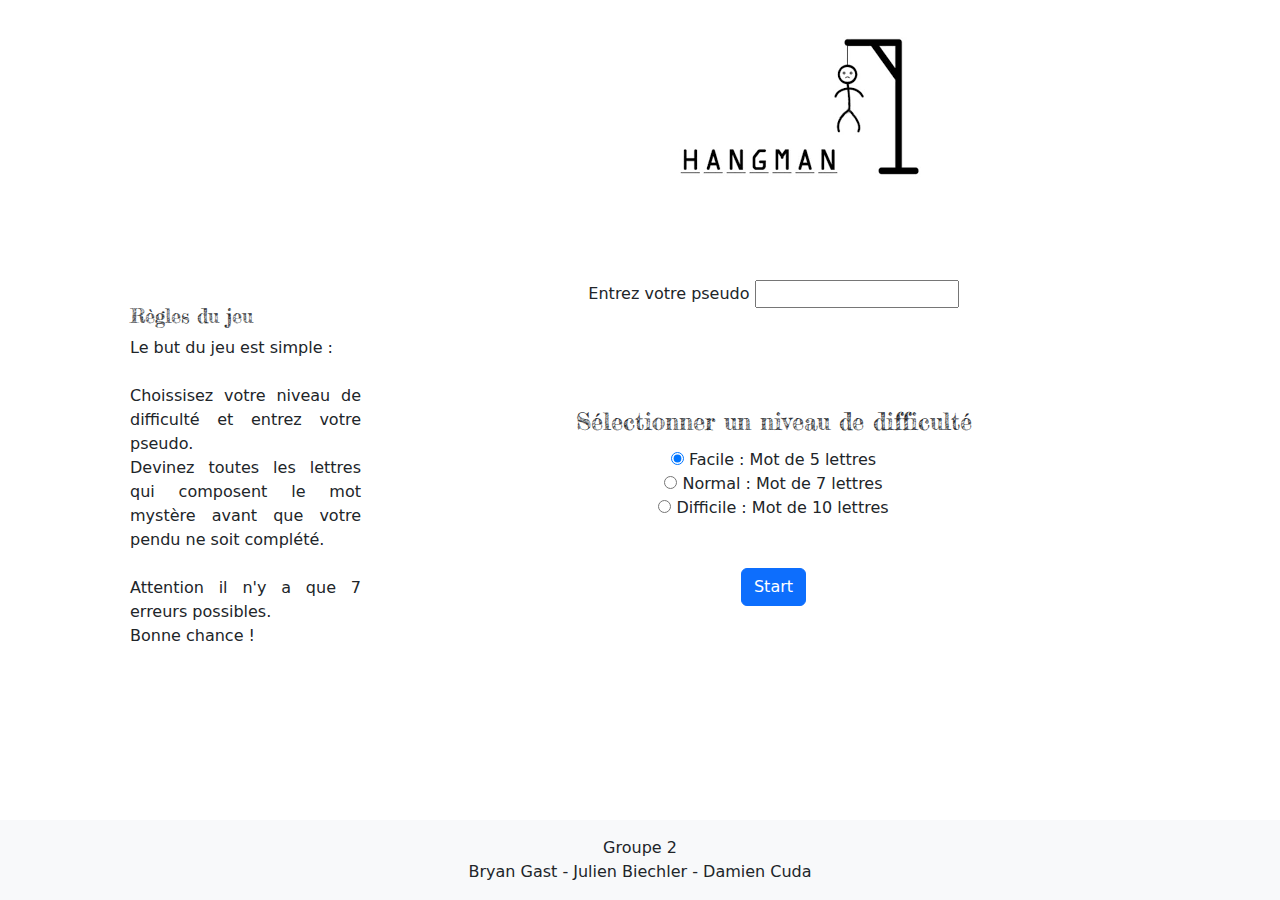
<file: index.html>
<!DOCTYPE html>
<html lang="fr">
<head>
    <meta charset="UTF-8">
    <meta http-equiv="X-UA-Compatible" content="IE=edge">
    <meta name="viewport" content="width=device-width, initial-scale=1.0">
    <link href="app-assets/bootstrap.min.css" rel="stylesheet">
    <link rel="stylesheet" href="css/utilities.css">
    <link rel="stylesheet" href="css/index.css">
    <link href='app-assets/boxicons.min.css' rel='stylesheet'>
    <title>Hangman</title>
    <link rel="icon" type="image/x-icon" href="assets/favicon.ico">
</head>
    <body class="d-flex flex-column min-vh-100">
    <div class="col-12 d-flex flex-lg-row flex-xl-row flex-md-column flex-sm-column flex-column">
        <div class="col-12 col-sm-12 col-lg-3 col-xl-3 col-md-12"></div>
        <div class="col-12 col-sm-12 col-lg-9 col-xl-9 col-md-12 text-center">
            <img class="mt-3" src="assets/hangman_picture.png" alt="Logo du jeu pendu">
        </div>
    </div>
    <div class="container d-flex flex-column py-5">
        <main id= "main_wrapper" class="row m-4">
            <aside id="game_rules" class="col-12 col-sm-12 col-lg-3 col-xl-3 col-md-12 ps-4 pt-4">
                <h5 class="h5 frederica_font">Règles du jeu</h5>
                <p>Le but du jeu est simple :<br><br>
                    Choissisez votre niveau de difficulté et entrez votre pseudo.<br>
                    Devinez toutes les lettres qui composent le mot mystère avant que votre pendu ne soit complété.<br><br>
                    Attention il n'y a que 7 erreurs possibles.<br>
                    Bonne chance !
                </p>
            </aside>

            <section id="login" class="col-12 col-sm-12 col-lg-9 col-xl-9 col-md-12 text-center">
                <div id="pseudo_input_wrapper">
                    <label for="pseudo_input">Entrez votre pseudo</label>
                    <input id="pseudo_input" type="text" name="pseudo_input">
                    <p id="error_message" class="text-center mt-3"></p>
                </div>
                <fieldset id="level_choice_wrapper" class="my-5">
                    <legend class="frederica_font">
                        Sélectionner un niveau de difficulté
                    </legend>
                    <div>
                        <input type="radio" id="facile" name="level_choice" value="Facile" checked>
                        <label for="facile">Facile : Mot de 5 lettres</label>
                    </div>
                    <div>
                    <input type="radio" id="normal" name="level_choice" value="Normal">
                    <label for="normal">Normal : Mot de 7 lettres</label>
                    </div>
                
                    <div>
                    <input type="radio" id="difficile" name="level_choice" value="Difficile">
                    <label for="difficile">Difficile : Mot de 10 lettres</label>
                    </div>
                </fieldset>
                <button id="start_btn" class="btn btn-primary" >Start</button>
            </section>
        </main>
    </div>
    
    <div id="footer" class="footer">
        <footer class="row text-center bg-light pt-3">
            <p class="col-12">
                Groupe 2
                <br>
                Bryan Gast - Julien Biechler - Damien Cuda
            </p>
        </footer>
    </div>
    <script src="app-assets/jquery-3.6.1.min.js"></script>
    <script type="text/javascript" src="js/index.js"></script>
</body>
</html>
</file>
<file: css/utilities.css>
@import url('https://fonts.googleapis.com/css2?family=Fredericka+the+Great&display=swap');

* {
    margin: 0;
    padding: 0;
    box-sizing: border-box;
}

.frederica_font{
    font-family: "Fredericka the Great", sans-serif;
    font-weight: 500
};
</file>
<file: css/index.css>
/*Message d'erreur si pas de pseudo*/
#error_message{
    padding-top: 2rem;
    color : red;
    font-weight: bold;
    font-size: 1.2rem;
}

#footer{
    min-width: 98vw;
}

#game_rules p{
    text-align: justify;
}

#footer{
    width: 100%;
    position: fixed;
    bottom: 0;
}
</file>
